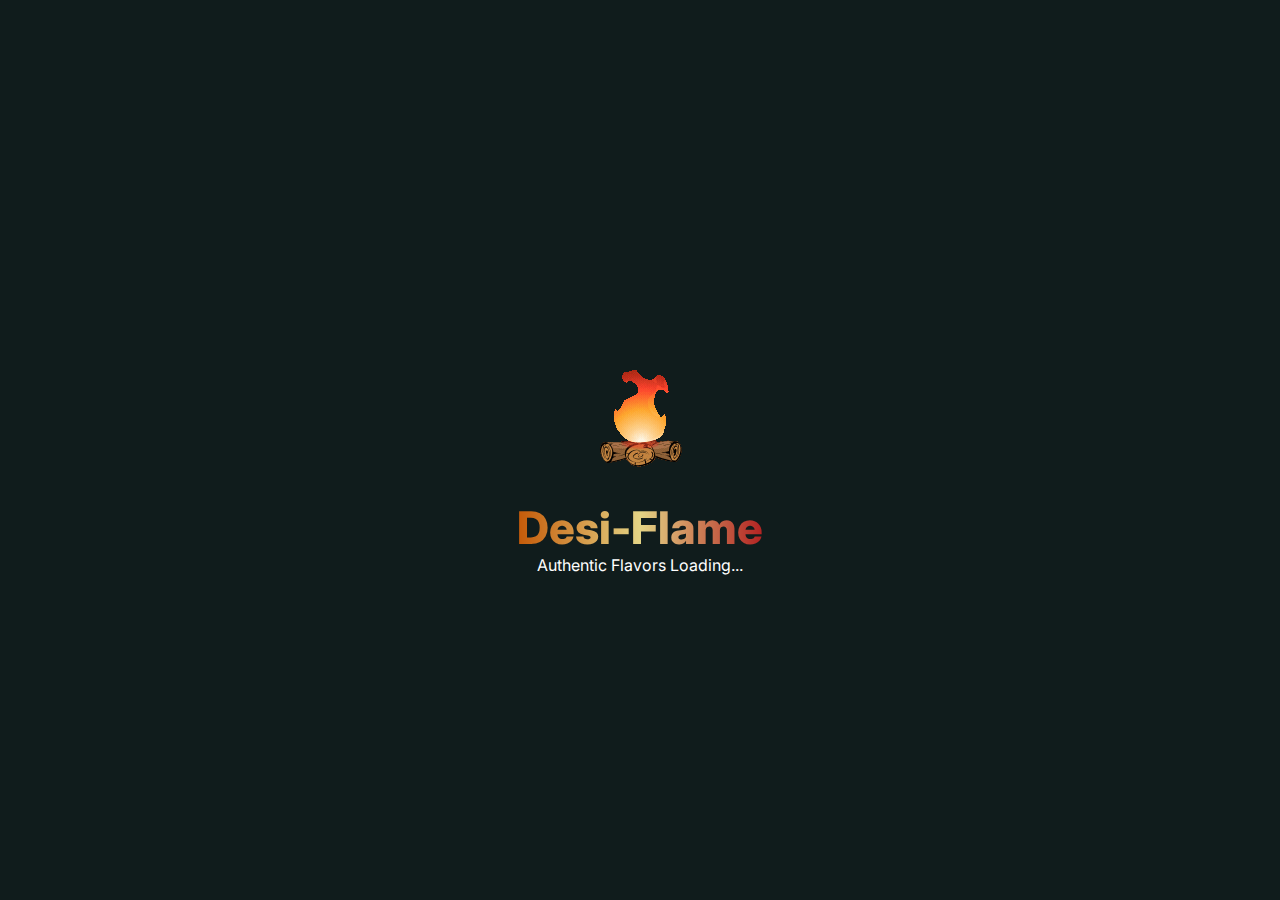
<file: explore.html>
<!DOCTYPE html>
<html lang="en">
  <head>
    <meta charset="utf-8" />
    <meta name="viewport" content="width=device-width, initial-scale=1" />
    <title>DISHES | Desi-Flame Restaurant</title>
    <link
      rel="shortcut icon"
      href="assets/images/logo/favicon.ico"
      type="image/x-icon"
    />
    <link
      href="https://cdn.jsdelivr.net/npm/bootstrap@5.3.8/dist/css/bootstrap.min.css"
      rel="stylesheet"
      integrity="sha384-sRIl4kxILFvY47J16cr9ZwB07vP4J8+LH7qKQnuqkuIAvNWLzeN8tE5YBujZqJLB"
      crossorigin="anonymous"
    />
    <!-- Custom CSS -->
    <link rel="stylesheet" href="css/style.css" />
    <link rel="stylesheet" href="css/preloader.css" />
    <link rel="stylesheet" href="css/aiwaiter.css" />
  </head>
  <body>
    <!-- Preloader -->
    <div id="preloader">
      <div class="preloader-content">
        <img src="assets/images/icons/Firewood.gif" alt="Preloader" />
        <h2>Desi-Flame</h2>
        <p>Authentic Flavors Loading...</p>
      </div>
    </div>

    <!-- NAVBAR -->
    <nav class="nav-container">
      <div class="container-fluid" id="navbar">
        <div class="logo p-4">
          <a href="index.html">
            <img
              src="./assets//images/logo/logo.png"
              alt="logo"
              height="30px"
              width="30px"
            />
          </a>
          <a href="index.html">
            <p>DesiFlame</p>
          </a>
        </div>
        <div class="navtabs">
          <div class="li-nks d-flex gap-4">
            <a href="index.html">Home</a>
            <a href="/menu.html">Menu</a>
            <a href="index.html#highlights">Food Categories</a>
            <a href="index.html#recommended">Chef Recommendations</a>
            <a href="index.html#featured">Featured Dishes</a>
            <a href="/about.html">About Us</a>
            <a href="index.html#reservation">Reservation</a>
          </div>
        </div>
        <div class="nav-icons">
          <!-- Navbar User Icon -->
          <!-- 
          <a href="javascript:void(0)" id="userIcon" class="me-1">
            <img
              src="./assets/images/icons/user.png"
              alt="User"
              style="cursor: pointer; width: 28px"
            />
          </a> -->
          <a href="cart.html" class="me-3 cart-link position-relative">
            <img src="./assets/images/icons/basket.png" alt="Cart" />
            <span
              id="cart-count"
              class="badge bg-danger position-absolute top-0 start-100 translate-middle rounded-pill"
            >
              0
            </span>
          </a>
        </div>
        <div class="hamburger-menu">
          <img
            src="assets/images/icons/menu.png"
            onclick="togglesidebar()"
            class="pointer"
            alt="menu"
          />
        </div>
      </div>
      <div class="side-bar" id="side-bar">
        <div class="sidebar-head">
          <div class="close-button">
            <img
              src="assets/images/icons/cross.png"
              onclick="togglesidebar()"
              class="pointer"
              alt=""
            />
          </div>
        </div>

        <div class="sidebar-links">
          <a href="index.html">Home</a>
          <a href="/menu.html">Our Menu</a>
          <a href="index.html#highlights">Food Categores</a>
          <a href="index.html#recommended">Chef Recommendations</a>
          <a href="index.html#featured">Featured Dishes</a>
          <a href="/about.html">About Us</a>
          <a href="index.html#testimonials">Testimonials</a>
        </div>
      </div>
    </nav>

    <!-- AI Waiter Button in Navbar -->
    <button id="aiWaiterBtn" class="ai-waiter-btn" title="Ask the AI Waiter 🤖">
      🤖
    </button>
    <!-- AI Waiter Modal -->
    <div id="aiWaiterModal" class="ai-modal">
      <div class="ai-modal-content">
        <div class="ai-modal-header">
          <div class="header-info">
            <h5>AI Waiter 🍽️</h5>
            <small>Online</small>
          </div>
          <span class="ai-modal-close">&times;</span>
        </div>

        <div class="ai-chat-body">
          <div id="aiChatMessages" class="ai-chat-messages">
            <!-- Example AI Message (Left) -->
            <div class="ai-msg">
              Hello! I’m your AI Waiter 🤖🍽️ How can I assist you today?
            </div>

            <!-- Example User Message (Right) -->
            <div class="user-msg">Can you suggest me a pasta dish?</div>

            <!-- Another AI Message -->
            <div class="ai-msg">
              Sure! Our creamy Alfredo pasta pairs perfectly with garlic bread
              🥖✨
            </div>

            <!-- Another User Message -->
            <div class="user-msg">Sounds great! Add it to my order.</div>
          </div>
        </div>

        <div class="ai-modal-footer">
          <input
            type="text"
            id="aiChatInput"
            placeholder="Ask me about dishes, nutrition, or pairings..."
          />
          <button id="aiSendBtn" aria-label="Send Message">
            <svg
              xmlns="http://www.w3.org/2000/svg"
              width="24"
              height="24"
              viewBox="0 0 24 24"
              fill="none"
              stroke="currentColor"
              stroke-width="2"
              stroke-linecap="round"
              stroke-linejoin="round"
            >
              <line x1="22" y1="2" x2="11" y2="13"></line>
              <polygon points="22 2 15 22 11 13 2 9 22 2"></polygon>
            </svg>
          </button>
        </div>
      </div>
    </div>

    <section id="explore" class="py-5">
      <div class="container-fluid my-2">
        <h2 id="explore-title" class="text-center mb-4"></h2>
        <div id="explore-dishes" class="row"></div>
      </div>
    </section>
    <!-- Custom Cart Alert -->
    <div id="cart-alert" class="cart-alert">
      <span id="cart-alert-text"></span>
    </div>

    <!-- Footer -->
    <footer class="footer">
      <div class="container">
        <div class="row">
          <div class="col-md-6">
            <div class="footer-logo">
              <h3>DesiFlame</h3>
            </div>
            <p>
              Experience the authentic taste of traditional flame-grilled
              cuisine.
            </p>
          </div>
          <div class="col-md-6">
            <div class="footer-hours">
              <h4>Opening Hours</h4>
              <ul>
                <li><span>Monday - Thursday:</span> 11:00 AM - 10:00 PM</li>
                <li><span>Friday - Saturday:</span> 11:00 AM - 11:00 PM</li>
                <li><span>Sunday:</span> 12:00 PM - 9:00 PM</li>
              </ul>
            </div>
          </div>
        </div>
        <div class="footer-bottom">
          <p>
            &copy; 2023 Desi-Flame Restaurant. All Rights Reserved. | Designed
            by Rabisha Nadeem
          </p>
        </div>
      </div>
    </footer>
    <script>
      // Get category from URL query
      const params = new URLSearchParams(window.location.search);
      const category = params.get("category");

      // Map titles for each category
      const categoryTitles = {
        breakfast: "Breakfast Delights",
        lunch: "Lunch Specials",
        dinner: "Dinner Favorites",
        starters: "Starters & Appetizers",
        drinks: "Drinks   ",
        desserts: "Desserts & Sweets",
      };

      // Set heading
      document.getElementById("explore-title").textContent =
        categoryTitles[category] || "Our Dishes";

      // Fetch JSON and filter
      fetch("./assets/data/dishes.json")
        .then((res) => res.json())
        .then((data) => {
          window.allDishes = data.dishes; // 🔥 global access for cart.js
          const container = document.getElementById("explore-dishes");
          const filtered = data.dishes.filter((d) => d.category === category);

          if (filtered.length === 0) {
            container.innerHTML = `<p class="text-center">No dishes found for this category.</p>`;
            return;
          }

          filtered.forEach((dish, index) => {
            const col = document.createElement("div");
            col.classList.add("col-lg-4", "col-md-6", "col-sm-6", "mb-4");

            col.innerHTML = `
    <div class="explore-card ${dish.category}-card">
  <div class="dish-image">
    <img src="${dish.image}" alt="${dish.name}" class="img-fluid rounded">
  </div> 

  <div class="dish-info">
    <h5 class="dish-title">${dish.name}</h5>
    <p class="desc">${dish.description}</p>

    <!-- Price + Rating -->
    <div class="meta my-3">
      <span class="price">Rs.${dish.price}</span>
      <span class="rating">⭐ ${dish.rating}</span>
    </div>

    <!-- Tags -->
    <div class="tags mb-2">
      ${dish.tags.map((tag) => `<span class="tag">${tag}</span>`).join("")}
    </div>

    <!-- Health Alert -->
    ${
      dish.not_good_for && dish.not_good_for.length > 0
        ? `<div class="health-alert alert-warning py-1 px-2 mt-2">
            ⚠️ Not good for: ${dish.not_good_for.join(", ")}
           </div>`
        : ""
    }

   <!-- Quantity + Add to Cart -->
      <div class="d-flex justify-content-center align-items-center mt-3">
        <div class="qty-btn-main">
      <button class="qty-btn decrease" data-id="${dish.id}">-</button>
         <span class="qty-value mx-2" id="qty-${dish.id}">1</span>
         <button class="qty-btn increase" data-id="${dish.id}">+</button>
    </div>
        <button class="btn  btn-primary ms-3 add-to-cart" data-id="${dish.id}">
          <img src="./assets/images/icons/basket2.png" alt="Cart" />
        </button>
      </div>
  </div>
</div>
    `;

            container.appendChild(col);
          });

          // Add event listeners for all joke buttons
          document.querySelectorAll(".toggle-joke").forEach((btn) => {
            btn.addEventListener("click", () => {
              const targetId = btn.getAttribute("data-target");
              const jokeEl = document.getElementById(targetId);

              if (jokeEl.classList.contains("d-none")) {
                jokeEl.classList.remove("d-none");
                btn.textContent = "🙈 Hide Joke";
              } else {
                jokeEl.classList.add("d-none");
                btn.textContent = "😂 Show Joke";
              }
            });
          });
        })
        .catch((err) => console.error("Error loading dishes:", err));
    </script>
    <script
      src="https://cdn.jsdelivr.net/npm/bootstrap@5.3.8/dist/js/bootstrap.bundle.min.js"
      integrity="sha384-FKyoEForCGlyvwx9Hj09JcYn3nv7wiPVlz7YYwJrWVcXK/BmnVDxM+D2scQbITxI"
      crossorigin="anonymous"
    ></script>
    <script src="js/aiwater.js"></script>
    <script src="js/main.js"></script>
    <script src="js/cart.js"></script>
  </body>
</html>
</file>
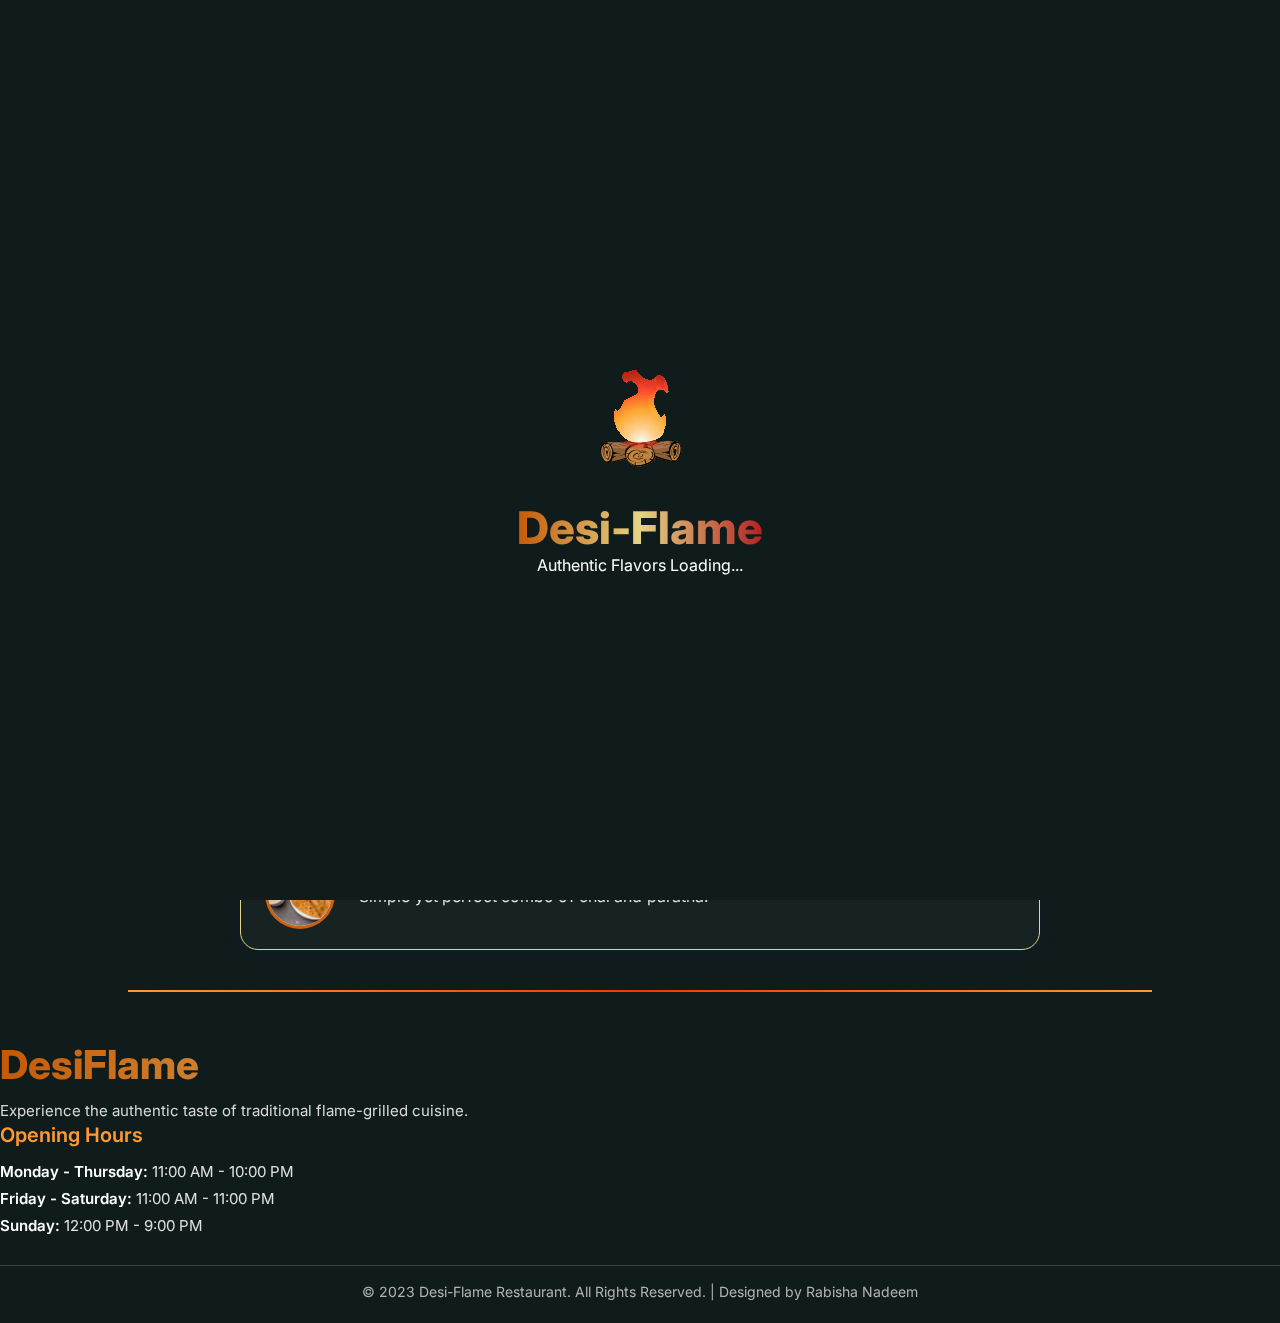
<file: menu.html>
<!DOCTYPE html>
<html lang="en">
  <head>
    <meta charset="utf-8" />
    <meta name="viewport" content="width=device-width, initial-scale=1" />
    <title>MENU | Desi-Flame Restaurant</title>
    <link
      rel="shortcut icon"
      href="assets/images/logo/favicon.ico"
      type="image/x-icon"
    />
    <link
      href="https://cdn.jsdelivr.net/npm/bootstrap@5.3.8/dist/css/bootstrap.min.css"
      rel="stylesheet"
      integrity="sha384-sRIl4kxILFvY47J16cr9ZwB07vP4J8+LH7qKQnuqkuIAvNWLzeN8tE5YBujZqJLB"
      crossorigin="anonymous"
    />
    <link rel="stylesheet" href="css/style.css" />
    <link rel="stylesheet" href="css/preloader.css" />
    <link rel="stylesheet" href="css/menu.css" />
  </head>
  <body>
    <div id="preloader">
      <div class="preloader-content">
        <img src="assets/images/icons/Firewood.gif" alt="Preloader" />
        <h2>Desi-Flame</h2>
        <p>Authentic Flavors Loading...</p>
      </div>
    </div>

     <!-- NAVBAR -->
    <nav class="nav-container">
      <div class="container-fluid" id="navbar">
        <div class="logo p-4">
          <a href="index.html">
            <img
              src="./assets//images/logo/logo.png"
              alt="logo"
              height="30px"
              width="30px"
            />
          </a>
          <a href="index.html">
            <p>DesiFlame</p>
          </a>
        </div>
        <div class="navtabs">
          <div class="li-nks d-flex gap-4">
            <a href="index.html">Home</a>
            <a href="/menu.html">Menu</a>
            <a href="index.html#highlights">Food Categories</a>
            <a href="index.html#recommended">Chef Recommendations</a>
            <a href="index.html#featured">Featured Dishes</a>
            <a href="/about.html">About Us</a>
            <a href="index.html#reservation">Reservation</a>
          </div>
        </div>
        <div class="nav-icons">
          <!-- Navbar User Icon -->
<!-- 
          <a href="javascript:void(0)" id="userIcon" class="me-1">
            <img
              src="./assets/images/icons/user.png"
              alt="User"
              style="cursor: pointer; width: 28px"
            />
          </a> -->
          <a href="cart.html" class="me-3 cart-link position-relative">
            <img src="./assets/images/icons/basket.png" alt="Cart" />
            <span
              id="cart-count"
              class="badge bg-danger position-absolute top-0 start-100 translate-middle rounded-pill"
            >
              0
            </span>
          </a>
        </div>
        <div class="hamburger-menu">
          <img
            src="assets/images/icons/menu.png"
            onclick="togglesidebar()"
            class="pointer"
            alt="menu"
          />
        </div>
      </div>
      <div class="side-bar" id="side-bar">
        <div class="sidebar-head">
          <div class="close-button">
            <img
              src="assets/images/icons/cross.png"
              onclick="togglesidebar()"
              class="pointer"
              alt=""
            />
          </div>
        </div>

        <div class="sidebar-links">
          <a href="index.html">Home</a>
          <a href="/menu.html">Our Menu</a>
          <a href="index.html#highlights">Food Categores</a>
          <a href="index.html#recommended">Chef Recommendations</a>
          <a href="index.html#featured">Featured Dishes</a>
          <a href="/about.html">About Us</a>
          <a href="index.html#testimonials">Testimonials</a>
        </div>
      </div>
    </nav>
    <!-- ---category/menu section--- -->
    <section class="menu-section" id="menu">
      <div class="container-fluid">
        <div class="menu-heading">
          <div class="menu-subtitle">SPECIAL FINE DINE</div>
          <div class="menu-heading-icon">
            <span class="menu-heading-star">&#10022;</span>
          </div>
          <h2 class="menu-title">Delicious Menu</h2>
        </div>

        <!-- Dynamic Categories -->
        <div class="menu-categories" id="menuCategories">
          <!-- Categories JS se inject hongi -->
        </div>

        <!-- Dynamic Dishes -->
        <div class="menu-list" id="menuList">
          <!-- Dishes JS se inject hongi -->
        </div>
      </div>
    </section>
    <!-- Footer -->
    <footer class="footer">
      <div class="container">
        <div class="row">
          <div class="col-md-6">
            <div class="footer-logo">
              <h3>DesiFlame</h3>
            </div>
            <p>
              Experience the authentic taste of traditional flame-grilled
              cuisine.
            </p>
          </div>
          <div class="col-md-6">
            <div class="footer-hours">
              <h4>Opening Hours</h4>
              <ul>
                <li><span>Monday - Thursday:</span> 11:00 AM - 10:00 PM</li>
                <li><span>Friday - Saturday:</span> 11:00 AM - 11:00 PM</li>
                <li><span>Sunday:</span> 12:00 PM - 9:00 PM</li>
              </ul>
            </div>
          </div>
        </div>
        <div class="footer-bottom">
          <p>
            &copy; 2023 Desi-Flame Restaurant. All Rights Reserved. | Designed
            by Rabisha Nadeem
          </p>
        </div>
      </div>
    </footer>

    <script>
      // Step 1: Fetch JSON file
      async function fetchDishes() {
        try {
          const response = await fetch("/assets/data/dishes.json"); // apne path k hisaab se
          const data = await response.json();
          return data.dishes;
        } catch (error) {
          console.error("Error loading dishes.json:", error);
        }
      }

      // Step 2: Render Categories
      function renderCategories(dishes) {
        const categories = [...new Set(dishes.map((d) => d.category))]; // unique categories
        const categoryContainer = document.getElementById("menuCategories");

        categoryContainer.innerHTML = categories
          .map(
            (cat, index) =>
              `<button class="menu-cat ${
                index === 0 ? "active" : ""
              }" data-category="${cat}">
             ${cat.charAt(0).toUpperCase() + cat.slice(1)}
           </button>
           ${
             index < categories.length - 1
               ? '<span class="menu-separator">★</span>'
               : ""
           }`
          )
          .join("");

        // Add event listeners for filter
        document.querySelectorAll(".menu-cat").forEach((btn) => {
          btn.addEventListener("click", () => {
            document
              .querySelectorAll(".menu-cat")
              .forEach((b) => b.classList.remove("active"));
            btn.classList.add("active");
            renderDishes(dishes, btn.dataset.category);
          });
        });
      }

      // Step 3: Render Dishes
      function renderDishes(dishes, category) {
        const dishContainer = document.getElementById("menuList");
        const filtered = dishes.filter((d) => d.category === category);
        dishContainer.innerHTML = filtered
        .map(
          (dish) => `
          
        <div class="menu-item">
          <img src="${dish.image}" alt="${dish.name}" class="menu-img" />
          <div class="menu-info">
            <div class="menu-header">
              <span class="menu-name">${dish.name}</span>
              <span class="menu-dots"></span>
              <span class="menu-price">Rs.${dish.price}</span>
            </div>
            <div class="menu-desc">${dish.description}</div>
          </div>
        </div>
      `
          )
          .join("");
      }

      // Step 4: Init
      fetchDishes().then((dishes) => {
        renderCategories(dishes);
        if (dishes.length > 0) {
          renderDishes(dishes, dishes[0].category); // default pehli category
        }
      });
    </script>

    <script src="js/aiwater.js"></script>
    <script src="js/main.js"></script>
    <script
      src="https://cdn.jsdelivr.net/npm/bootstrap@5.3.8/dist/js/bootstrap.bundle.min.js"
      integrity="sha384-FKyoEForCGlyvwx9Hj09JcYn3nv7wiPVlz7YYwJrWVcXK/BmnVDxM+D2scQbITxI"
      crossorigin="anonymous"
    ></script>
  </body>
</html>
</file>
<file: css/style.css>
@import url("https://fonts.googleapis.com/css2?family=Gidole&family=Inter:ital,opsz,wght@0,14..32,100..900;1,14..32,100..900&family=Montserrat:ital,wght@0,100;0,200;0,300;0,400;0,500;0,600;0,700;0,800;0,900;1,100;1,200;1,300;1,400;1,500;1,600;1,700;1,800;1,900&family=Noto+Sans:ital,wght@0,100..900;1,100..900&family=Noto+Serif:ital,wght@0,100..900;1,100..900&family=Open+Sans:ital,wght@0,300..800;1,300..800&family=Poppins:ital,wght@0,100;0,200;0,300;0,400;0,500;0,600;0,700;0,800;0,900;1,100;1,200;1,300;1,400;1,500;1,600;1,700;1,800;1,900&family=Roboto:ital,wght@0,100..900;1,100..900&family=Rubik:ital,wght@0,300..900;1,300..900&family=Playfair+Display:ital,wght@0,400;0,500;0,600;0,700;0,800;0,900;1,400;1,500;1,600;1,700;1,800;1,900&family=Dancing+Script:wght@400;500;600;700&display=swap");

* {
  margin: 0;
  padding: 0;
  box-sizing: border-box;
  text-decoration: none !important;
  font-family: "Inter", sans-serif !important;
}
:root {
  --deep-red: #b22222;
  --flame-orange: #ca5c08f8;
  --gold: #e4d485;
  --gradient: linear-gradient(
    to right,
    var(--flame-orange),
    var(--gold),
    var(--deep-red)
  );
  --matte-black: #101c1c;
  /* --matte-black: white; */
  --body-font: "Inter", Arial, sans-serif;
  --heading-font: "Montserrat", sans-serif;
  --white: white;
}
body {
  font-family: var(--body-font);
  background-color: var(--matte-black);
  color: white;
}
/* NAVBAR */
.nav-container {
  position: sticky;
  top: 0;
  left: 0;
  z-index: 1000;
}
#navbar {
  height: 12vh;
  display: flex;
  justify-content: space-between;
  align-items: center;
  background: #101c1cd5;
  backdrop-filter: blur(2px);
  box-shadow: rgba(0, 0, 0, 0.25) 0px 54px 55px,
    rgba(0, 0, 0, 0.12) 0px -12px 30px, rgba(0, 0, 0, 0.12) 0px 4px 6px,
    rgba(0, 0, 0, 0.17) 0px 12px 13px, rgba(0, 0, 0, 0.09) 0px -3px 5px;
}
.logo {
  display: flex;
  flex-direction: column;
  align-items: center;
  margin-top: 20px;
  margin-bottom: 10px;
}
.logo img {
  margin-top: 10px;
}
.logo p {
  font-size: 22px;
  font-weight: 800;
  background: var(--gradient);
  background-clip: text;
  -webkit-text-fill-color: transparent;
  /* margin-top: 5px; */
}
.logo a {
  display: flex;
  gap: 10px !important;
  color: white;
  /* font-size: 28px; */
  /* font-weight: 800; */
  /* margin-left: 0; */
}
.li-nks a {
  color: var(--white);
  font-size: 14px;
  position: relative;
  transform: 0.3s linear;
}
.li-nks a::before {
  position: absolute;
  content: "";
  bottom: -3px;
  left: 0;
  width: 0%;
  height: 2px;
  background: var(--flame-orange);
  transition: 0.2s linear;
}
.li-nks a:hover::before {
  width: 100%;
}
.li-nks a:focus {
  color: var(--accent-color) !important;
}
.hamburger-menu {
  display: none;
}
.glowing-button a {
  color: white;
  font-size: 14px;
  text-decoration: none;
}
.glowing-button {
  padding: 12px 24px;
  background: transparent;
  color: white;
  border: 2px solid var(--flame-orange);
  border-radius: 5px;
  /* font-weight: bold; */
  font-size: 16px;
  cursor: pointer;
  box-shadow: 0 0 5px var(--flame-orange), 0 0 10px var(--flame-orange);
  transition: all 0.3s ease;
}

.glowing-button:hover {
  background: var(--flame-orange);
  color: #000;
  box-shadow: 0 0 10px var(--flame-orange), 0 0 20px var(--flame-orange),
    0 0 40px var(--flame-orange);
}
.contact-btn {
  background: transparent;
  border: 1px solid;
  border-image: var(--gradient) 1;
  color: var(--text-color);
  transition: background 0.2s, transform 0.2s, box-shadow 0.2s;
  box-shadow: 0 1px 8px var(--gradient);
  cursor: pointer;
}
.contact-btn a {
  color: var(--text-color) !important;
  font-size: 14px;
}
.contact-btn:hover {
  color: var(--text-color);
  transform: translateY(-1px) scale(1.04);
  box-shadow: 0 4px 16px var(--gradient);
  opacity: 0.95;
}
.side-bar {
  height: 100vh;
  width: 100%;
  backdrop-filter: blur(8px) brightness(80%) !important;
  position: fixed;
  /* bottom: 0; */
 /* top: 0px; */

  /* right: 0; */
  z-index: 999999999999999999;
  transform: translateX(-100%);
  transition: all 0.4s ease-in-out;
}
.active {
  transform: translateX(0%);
}
.sidebar-links {
  display: flex;
  flex-direction: column;
  gap: 16px;
  margin-top: 50px;
}
.sidebar-links a {
  text-decoration: none;
  color: white;
  display: flex;
   justify-content: center;
  align-items: center;
  font-size: 16px;
  padding: 8px 8px;
  height: 45px;
  width: 100%;
  border: 1px solid transparent;
  transition: 0.3s ease-in-out all;
}
.sidebar-links a:hover {
  color: var(--text-color);
  box-shadow: 0 0 12px #17a9e5;
}
.close-button {
  float: right;
  height: 50px;
  width: 50px;
  background-color: var(--button);
}
.close-button img {
  padding: 15px 15px;
}
.close-button img:hover {
  background-color: var(--hover);
}
.pointer {
  cursor: pointer;
}
@media (max-width: 798px) {
  #navbar {
    height: 12vh;
    border-radius: 12px;
    display: flex;
    justify-content: space-between;
    align-items: center;
    background: #101c1cd5;
    backdrop-filter: blur(2px);
    box-shadow: rgba(0, 0, 0, 0.25) 0px 54px 55px,
      rgba(0, 0, 0, 0.12) 0px -12px 30px, rgba(0, 0, 0, 0.12) 0px 4px 6px,
      rgba(0, 0, 0, 0.17) 0px 12px 13px, rgba(0, 0, 0, 0.09) 0px -3px 5px;
  }
   /* Hamburger menu left side */
  .hamburger-menu {
    display: block;
    order: 1;
    margin-right: auto; /* left stick */
  }
 /* Cart & User icons right side */
  .nav-icons {
    display: flex;
    align-items: center;
    gap: 10px;
    order: 3;
    margin-left: auto; /* stick to right */
  }
  /* Logo center me */
  .logo {
    position: absolute;
    left: 50%;
    transform: translateX(-50%);
    margin: 0; /* remove extra margins */
  }
  .logo p {
    font-size: 18px;
    font-weight: 800;
    background: var(--gradient);
    background-clip: text;
    -webkit-text-fill-color: transparent;
    /* margin-top: 5px; */
  }
  .li-nks a {
    display: none;
  }
  .glowing-button {
    display: none;
  }
}
/* ======================= */
/* Login / Signup Modal */
/* ======================= */
/* ======================= */
/* Common Modal Background */
/* ======================= */
.login-modal {
  display: none;
  position: fixed;
  inset: 0;
  background: rgba(0, 0, 0, 0.7);
  backdrop-filter: blur(8px);
  z-index: 99999;
  justify-content: center;
  align-items: center;
  animation: fadeIn 0.3s ease;
}

@keyframes fadeIn {
  from {
    opacity: 0;
  }
  to {
    opacity: 1;
  }
}

/* ======================= */
/* Modal Box (Login + Signup) */
/* ======================= */
.login-modal-content {
  /* background: linear-gradient(135deg, #1c1c1c, #2a2a2a); */
  border: 1px solid var(--gold);
  color: #fff;
  padding: 30px 25px;
  border-radius: 18px;
  width: 100%;
  max-width: 420px;
  text-align: center;
  box-shadow: 0 12px 40px rgba(0, 0, 0, 0.6);
  position: relative;
  animation: scaleUp 0.25s ease;
}

@keyframes scaleUp {
  from {
    transform: scale(0.9);
    opacity: 0;
  }
  to {
    transform: scale(1);
    opacity: 1;
  }
}

/* ======================= */
/* Headings */
/* ======================= */
.login-modal-content h2 {
  margin-bottom: 20px;
  font-size: 1.6rem;
  color: var(--flame-orange);
  font-weight: 600;
  letter-spacing: 1px;
}

/* ======================= */
/* Input Fields */
/* ======================= */
.login-modal-content input {
  width: 100%;
  margin: 12px 0;
  padding: 12px 15px;
  border-radius: 12px;
  border: 1px solid #444;
  background: #111;
  color: #fff;
  font-size: 13px;
  transition: all 0.3s ease;
}

.login-modal-content input:focus {
  border-color: var(--gold);
  box-shadow: 0 0 8px rgba(255, 87, 34, 0.6);
  outline: none;
}
.login-modal-content input:active {
  background: transparent;
}
/* Prevent autofill white background */
.login-modal-content input:-webkit-autofill,
.login-modal-content input:-webkit-autofill:hover,
.login-modal-content input:-webkit-autofill:focus,
.login-modal-content input:-webkit-autofill:active {
  background: #111 !important; /* Dark background */
  -webkit-box-shadow: 0 0 0px 1000px #111 inset !important;
  -webkit-text-fill-color: #fff !important; /* White text */
  transition: background-color 5000s ease-in-out 0s;
}
/* ======================= */
/* Signup 2-column fields */
/* ======================= */
.form-group {
  display: flex;
  gap: 12px;
  margin-bottom: 12px;
}
.form-group input {
  flex: 1;
  margin: 0; /* remove duplicate margin */
}

/* ======================= */
/* Buttons */
/* ======================= */
.login-modal-content .btn {
 --color: var(--gold);
 --color2: var(--matte-black);
 width: 100%;
 padding: 0.8em 1.75em;
 background-color: transparent;
 border-radius: 6px;
 border: .3px solid var(--color);
 transition: .5s;
 position: relative;
 overflow: hidden;
 cursor: pointer;
 z-index: 1;
 font-weight: 600;
 font-size: 17px;
 text-transform: uppercase;
 color: var(--color);
}
.login-modal-content .btn::after, .login-modal-content .btn::before {
 content: '';
 display: block;
 height: 100%;
 width: 100%;
 transform: skew(90deg) translate(-50%, -50%);
 position: absolute;
 inset: 50%;
 left: 25%;
 z-index: -1;
 transition: .5s ease-out;
 background-color: var(--color);
}

.login-modal-content .btn::before {
 top: -50%;
 left: -25%;
 transform: skew(90deg) rotate(180deg) translate(-50%, -50%);
}

.login-modal-content .btn:hover::before {
 transform: skew(45deg) rotate(180deg) translate(-50%, -50%);
}

.login-modal-content .btn:hover::after {
 transform: skew(45deg) translate(-50%, -50%);
}

.login-modal-content .btn:hover {
 color: var(--color2);
}

.login-modal-content .btn:active {
 filter: brightness(.7);
 transform: scale(.98);
}

/* ======================= */
/* Switch Links */
/* ======================= */
.login-modal-content p {
  margin-top: 15px;
  font-size: 0.9rem;
  color: #ccc;
}

.login-modal-content p a {
  color: var(--flame-orange);
  font-weight: 600;
  font-size: 1rem;
  text-decoration: none;
}

.login-modal-content p a:hover {
  text-decoration: underline;
}

/* ======================= */
/* Close Button */
/* ======================= */
.login-modal-close,
.signup-modal-close {
  position: absolute;
  top: 12px;
  right: 15px;
  font-size: 1.5rem;
  cursor: pointer;
  color: #aaa;
  transition: color 0.2s ease;
}

.login-modal-close:hover,
.signup-modal-close:hover {
  color: #fff;
}

/* ======================= */
/* Responsive */
/* ======================= */
@media (max-width: 480px) {
  .login-modal-content {
    padding: 20px 18px;
    max-width: 90%;
  }

  .login-modal-content h2 {
    font-size: 1.4rem;
  }

  .form-group {
    flex-direction: column;
    gap: 8px;
  }
}

/* ======================= */
/* Toast Notifications */
/* ======================= */
#toastContainer {
  position: fixed;
  bottom: 25px;
  right: 25px;
  display: flex;
  flex-direction: column;
  gap: 12px;
  z-index: 100000;
}

.toast {
  padding: 12px 18px;
  border-radius: 12px;
  font-size: 0.95rem;
  font-weight: 500;
  color: #fff;
  opacity: 0;
  transform: translateY(20px);
  transition: all 0.4s ease;
  box-shadow: 0 6px 20px rgba(0, 0, 0, 0.4);
}

.toast.success {
  background: linear-gradient(135deg, #4caf50, #81c784);
}

.toast.error {
  background: linear-gradient(135deg, #e53935, #ff7043);
}

.toast.show {
  opacity: 1;
  transform: translateY(0);
}
/* ==================== */
/* User Profile Dropdown */
/* ==================== */
.user-dropdown {
  position: absolute;
  top: 70px;
  right: 10px;
  background: #2121219d;
  backdrop-filter: blur(8px);
  border: 1px solid var(--gold);
  border-radius: 16px;
  padding: 18px 20px;
  width: 280px;
  color: #f5f5f5;
  font-size: 0.9rem;
  box-shadow: 0 10px 25px rgba(0, 0, 0, 0.6);
  animation: fadeIn 0.3s ease;
  z-index: 10000;
}

/* ==================== */
/* User Profile Dropdown */
/* ==================== */
/* .user-dropdown {
  position: absolute;
  top: 70px;
  right: 10px;
  background: #1e1e1e;
  border-radius: 12px;
  padding: 15px;
  min-width: 220px;
  box-shadow: 0 6px 20px rgba(0,0,0,0.4);
  border: 1px solid var(--gold);
  z-index: 10000;
  display: none;
  transition: opacity 0.3s ease, transform 0.3s ease;
} */

/* User Info Section */
.user-dropdown .user-info {
  text-align: left;
  margin-bottom: 18px;
}

.user-info p,
.user-info .user-location {
  display: flex;
  align-items: center;
  gap: 8px;
  font-size: 0.95rem;
  color: #eee;
  margin: 6px 0;
}

.user-info .user-location {
  justify-content: flex-start;
  /* font-style: italic; */
  color: #ffffff;
}

.user-dropdown .user-info p:hover {
  background: rgba(255, 120, 78, 0.08);
}

/* Profile Name Highlight */
#userName {
  font-weight: 700;
  font-size: 1.1rem;
  color: #ff784e;
  margin-bottom: 12px;
}

/* Logout Button */

.user-dropdown button {
  background: linear-gradient(135deg, #ff5722, #ff784e);
  border: none;
  border-radius: 8px;
  padding: 8px 12px;
  color: white;
  width: 100%;
  font-size: 0.9rem;
  font-weight: 600;
  cursor: pointer;
  margin-top: 12px;
  transition: transform 0.2s, box-shadow 0.2s;
}

.user-dropdown button:hover {
  transform: scale(1.05);
  box-shadow: 0 6px 20px rgba(255, 87, 34, 0.5);
}

/* Animation */
@keyframes fadeIn {
  from {
    opacity: 0;
    transform: translateY(-12px);
  }
  to {
    opacity: 1;
    transform: translateY(0);
  }
}

/* Responsive */
@media (max-width: 480px) {
  .user-dropdown {
    width: 90%;
    right: 5%;
  }
}

/* Responsive */
@media (max-width: 480px) {
  .user-dropdown {
    width: 90%;
    right: 5%;
  }
}

/* Hero Section Styles */
.hero-section {
  height: 100vh;
  position: relative;
}

.hero-swiper {
  height: 100%;
}

.swiper-slide {
  background-size: cover;
  background-position: center;
  position: relative;
}

.swiper-slide::before {
  content: "";
  position: absolute;
  top: 0;
  left: 0;
  width: 100%;
  height: 100%;
  background: linear-gradient(
    to right,
    rgba(16, 28, 28, 0.8),
    rgba(16, 28, 28, 0.4)
  );
}

.slide-content {
  position: absolute;
  top: 50%;
  left: 10%;
  transform: translateY(-50%);
  max-width: 600px;
  color: var(--white);
  z-index: 1;
}

.slide-content h1 {
  font-size: 3.5rem;
  font-weight: 700;
  margin-bottom: 20px;
  background: var(--gradient);
  background-clip: text;
  -webkit-background-clip: text;
  -webkit-text-fill-color: transparent;
  text-shadow: none;
  animation: fadeInUp 1s ease;
}

.slide-content p {
  font-size: 1.2rem;
  margin-bottom: 30px;
  animation: fadeInUp 1s ease 0.3s;
  animation-fill-mode: both;
}


.swiper-button-next,
.swiper-button-prev {
  color: var(--white);
}

.swiper-pagination-bullet {
  background: var(--white);
  opacity: 0.5;
}

.swiper-pagination-bullet-active {
  background: var(--flame-orange);
  opacity: 1;
}
/* ===================== */
/* Hero Section Responsive Design */
/* ===================== */

/* Tablets */
@media (max-width: 1024px) {
  .slide-content {
    left: 5%;
    max-width: 80%;
  }

  .slide-content h1 {
    font-size: 2.8rem;
  }

  .slide-content p {
    font-size: 1.1rem;
  }
}

/* Large Mobile Devices */
@media (max-width: 768px) {
  .slide-content {
    position: relative;
    top: 40%;
    left: 10%;
    transform: none;
    text-align: center;
    /* margin: 0 auto; */
  }

  .slide-content h1 {
    font-size: 3.5rem;
  }

  .slide-content p {
    font-size: 14px;
    margin-bottom: 20px;
  }

  .slide-content .login-modal-content .btn {
    padding: 8px 18px;
    font-size: 0.95rem;
  }
}

/* Small Mobile Devices */
@media (max-width: 480px) {
  .slide-content {
    position: relative;
    top: 30%;
    left: auto;
    transform: none;
    text-align: center;
    /* margin: 0 auto; */
  }

  .slide-content h1 {
    font-size: 1.8rem;
    line-height: 1.3;
  }

  .slide-content p {
    font-size: 0.9rem;
  }

  .slide-content .login-modal-content .btn {
    padding: 8px 16px;
    font-size: 0.9rem;
  }

  .swiper-button-next,
  .swiper-button-prev {
    display: none; /* Hide arrows on small screens */
  }
}
/* ======================
   Category Glass Cards
====================== */
.category-glass-card {
  display: flex;
  flex-direction: column;
  align-items: center;
  background: rgba(12, 12, 12, 0.05);
  border-radius: 10px;
  padding: 8px;
  backdrop-filter: blur(5px) saturate(180%);
  -webkit-backdrop-filter: blur(5px) saturate(180%);
  border: 1px solid var(--gold);
  transition: transform 0.3s ease;
  height: 100%;
  /* width: 60%; */
}

.category-glass-card:hover {
  transform: translateY(-8px);
  box-shadow: 0 8px 32px rgba(255, 87, 34, 0.4);
}
.highlights-section a {
  display: block; /* inline-block nahi, sirf apni column width lega */
  text-decoration: none; /* underline remove */
  color: inherit; /* text color inherit */
}
.category-glass-card .card-img {
  width: 100%;
  height: 150px;
  object-fit: cover;
  border-radius: 10px;
  margin-bottom: 15px;
  transition: transform 0.4s ease;
}

.category-glass-card:hover .card-img {
  transform: scale(1.05);
}

.category-glass-card h5 {
  font-size: 1.2rem;
  font-weight: 500;
  color: var(--gold);
  margin-bottom: 10px;
  text-align: center;
}

.category-glass-card .explore-btn {
  display: inline-block;
  padding: 8px 18px;
  border-radius: 30px;
  background: var(--flame-orange);
  color: #fff;
  text-decoration: none;
  font-size: 0.9rem;
  transition: all 0.3s ease;
}

.category-glass-card:hover .explore-btn {
  background: var(--gold);
  color: #000;
}
/* =====Category Explore Cards Section ===== */
#explore-dishes {
  padding: 60px 0;
}
#explore-title {
  /* font-family: 'Playfair Display', serif !important; */
  font-size: 2.7rem;
  font-weight: 900;
  text-align: center;
  margin-bottom: 2rem;
  position: relative;
}
#explore-title::after {
  content: "";
  display: block;
  width: 80px;
  height: 4px;
  background: linear-gradient(90deg, #ff5722, #ff9800);
  margin: 0.5rem auto 0;
  border-radius: 2px;
}
#explore-dishes h2 {
  font-size: 2.2rem;
  font-weight: 700;
  color: #fefefe;
  margin-bottom: 40px;
  text-transform: uppercase;
  letter-spacing: 1px;
  border-bottom: 2px solid #00d09c;
  display: inline-block;
  padding-bottom: 10px;
}

/* ===== Explore Card ===== */
/* Common card style */
.explore-card {
  display: flex;
  align-items: center;
  border: 1px solid var(--gold);
  border-radius: 12px;
  padding: 10px;
  margin-bottom: 20px;
  /* box-shadow: 0px 3px 6px var(--gold); */
  /* background: #fff; */
  transition: all 0.3s ease;
}
.explore-card:hover {
  transform: translateY(-5px);
}

/* Dish image */
.explore-card .dish-image img {
  width: 150px;
  height: 100%;
  object-fit: cover;
  border-radius: 10px;
}

/* Dish info */
.explore-card .dish-info {
  /* margin-left: 15px; */
  flex: 1;
}
.explore-card .dish-title {
  font-weight: 600;
  font-size: 1.1rem;
  color: var(--gold);
}

/* Price + Rating */
.explore-card .meta {
  display: flex;
  justify-content: space-between;
  font-size: 0.9rem;
  color: var(--gold);
}

/* Tags */
.explore-card .tags .tag {
  background: #333;
  border-radius: 8px;
  padding: 2px 8px;
  margin: 2px;
  display: inline-block;
  font-size: 0.8rem;
  color: white;
}

/* Health warning */
.explore-card .health-alert {
  font-size: 0.8rem;
  border-radius: 6px;
}

/* Add to Cart button */
.explore-card .add-to-cart {
  font-size: 0.85rem;
  border-radius: 20px;
  padding: 5px 12px;
  background: var(--gold);
  color: #000;
  border: none;
  transition: all 0.3s ease;
}

.health-alert {
  background: #333;
  color: whitesmoke;
  font-size: 0.9rem;
  border-radius: 6px;
  padding: 4px 8px;
}
.toggle-joke {
  border-radius: 20px;
  font-size: 0.85rem;
  transition: all 0.2s ease-in-out;
}
.toggle-joke:hover {
  background: #f8f9fa;
  transform: scale(1.05);
}
.joke-text {
  font-style: italic;
  color: #ffffff;
}

/* Responsive */
@media (max-width: 992px) {
  .explore-card img {
    height: 160px;
  }
  .explore-card .add-to-cart {
    font-size: 0.8rem;
    padding: 4px 10px;
  }
}

@media (max-width: 768px) {
  #explore-dishes h2 {
    font-size: 1.8rem;
  }

  .explore-card h5 {
    font-size: 1.1rem;
  }

  .explore-card .add-to-cart {
    font-size: 0.75rem;
    padding: 4px 9px;
    border-radius: 18px;
  }
  .explore-card .add-to-cart img {
    width: 32px;
    height: 32px;
  }
}

@media (max-width: 576px) {
  .explore-card img {
    height: 140px;
  }
  .explore-card .desc {
    font-size: 0.8rem;
  }
  .explore-card .add-to-cart {
    font-size: 0.7rem;
    padding: 3px 8px;
    border-radius: 15px;
  }
  .explore-card .add-to-cart img {
    width: 32px;
    height: 32px;
  }
}
/* Featured Dishes Styles */
.featured-dish {
  /* background-color: rgba(54, 54, 54, 0.685); */
  border: 1px solid var(--gold);
  backdrop-filter: blur(5px);
  border-radius: 10px;
  overflow: hidden;
  padding: 10px;
  /* box-shadow: 0 5px 15px rgba(0, 0, 0, 0.05); */
  transition: all 0.3s ease;
}

.featured-dish:hover {
  transform: translateY(-10px);
  box-shadow: 0 15px 30px rgba(0, 0, 0, 0.1);
}

.dish-image {
  height: 250px;
  overflow: hidden;
}

.dish-image img {
  width: 100%;
  height: 100%;
  border-radius: 10px;
  object-fit: cover;
  transition: all 0.5s ease;
}

.featured-dish:hover .dish-image img {
  transform: scale(1.1);
}

.dish-info {
  padding: 20px;
  text-align: center;
}

.dish-info h3 {
  color: var(--gold);
  margin-bottom: 10px;
}

.dish-info p {
  color: var(--gray);
  margin-bottom: 15px;
}
.dish-card button {
  background: linear-gradient(
    135deg,
    #ff5722,
    #e64a19
  ); /* 🔥 Desi orange gradient */
  color: #fff; /* White text */
  font-weight: bold;
  font-size: 1rem;
  padding: 10px 18px;
  margin-top: 10px;
  border: none;
  border-radius: 12px; /* Rounded edges */
  cursor: pointer;
  transition: all 0.3s ease;
  box-shadow: 0 4px 6px rgba(0, 0, 0, 0.2); /* Soft shadow */
}

.dish-card button:hover {
  background: linear-gradient(135deg, #ff7043, #d84315); /* Hover gradient */
  transform: scale(1.05); /* Slight zoom */
  box-shadow: 0 6px 10px rgba(0, 0, 0, 0.25);
}

.dish-card button:active {
  transform: scale(0.97); /* Press effect */
  box-shadow: 0 3px 5px rgba(0, 0, 0, 0.2);
}

.price {
  font-weight: 600;
  color: var(--flame-orange);
  font-size: 1.2rem;
}

/* Deal Timer Styling */
.deal-timer {
  text-align: center;
  margin-bottom: 20px;
  color: #fff;
}

.deal-timer h3 {
  font-size: 1.8rem;
  font-weight: 600;
  margin-bottom: 15px;
  color: var(--gold);
}

.countdown {
  display: flex;
  justify-content: center;
  gap: 20px;
}

.countdown div {
  background: #111;
  color: #fff;
  padding: 15px 20px;
  border-radius: 10px;
  min-width: 80px;
  box-shadow: 0 5px 15px rgba(0, 0, 0, 0.3);
}

.countdown span {
  font-size: 1.5rem;
  font-weight: 700;
  display: block;
}

.countdown small {
  font-size: 0.8rem;
  opacity: 0.8;
}
/* 🔥 Responsive Styling */
@media (max-width: 768px) {
  .deal-timer h3 {
    font-size: 1.5rem;
  }

  .countdown {
    gap: 15px;
  }

  .countdown div {
    padding: 12px 16px;
    min-width: 70px;
  }

  .countdown span {
    font-size: 1.3rem;
  }

  .countdown small {
    font-size: 0.75rem;
  }
}

@media (max-width: 480px) {
  .deal-timer h3 {
    font-size: 1.2rem;
  }

  .countdown {
    gap: 10px;
  }

  .countdown div {
    padding: 10px 12px;
    min-width: 60px;
  }

  .countdown span {
    font-size: 1.1rem;
  }

  .countdown small {
    font-size: 0.7rem;
  }
}
/* Menu Section Styles */
.menu-section {
  background-color: var(--light-bg);
}

.menu-tabs {
  justify-content: center;
  border: none;
  margin-bottom: 40px;
}

.menu-tabs .nav-link {
  color: var(--matte-black);
  font-weight: 600;
  border: none;
  padding: 10px 25px;
  margin: 0 5px;
  border-radius: 30px;
  transition: all 0.3s ease;
}

.menu-tabs .nav-link.active {
  background-color: var(--deep-red);
  color: var(--white);
}

.menu-item {
  display: flex;
  justify-content: space-between;
  align-items: center;
  background-color: rgba(61, 60, 60, 0.507);
  backdrop-filter: blur(5px);
  padding: 20px;
  border-radius: 10px;
  border: 1px solid var(--gold);
  box-shadow: 0 5px 15px rgba(0, 0, 0, 0.05);
  transition: all 0.3s ease;
}

.menu-item:hover {
  transform: translateY(-5px);
  box-shadow: 0 10px 20px rgba(0, 0, 0, 0.1);
}

.menu-item-info h4 {
  color: var(--deep-red);
  margin-bottom: 10px;
}

.menu-item-info p {
  color: var(--gray);
  margin-bottom: 0;
}

.menu-item-price {
  font-weight: 600;
  color: var(--flame-orange);
  font-size: 1.2rem;
}

/* --- Improved Reservation Section Alignment --- */
.reservation-section {
  /* background: #101c1c; */
  padding: 60px 0 40px 0;
  width: 100%;
  display: flex;
  flex-direction: column;
  align-items: center;
}
.reservation-container {
  display: flex;
  align-items: center;
  justify-content: center;
  gap: 4rem;
  max-width: 1100px;
  margin: 0 auto;
  width: 100%;
  flex-wrap: nowrap;
  overflow: hidden;
}
.reservation-img {
  flex: 0 0 280px;
  width: 220px;
  display: flex;
  align-items: center;
  justify-content: center;
}
.reservation-img img {
  width: 260px;
  height: 450px;
  border-radius: 150px;

  object-fit: cover;
  border: 1px solid var(--gold);
  background: #fff;
  box-shadow: 0 4px 32px 0 rgba(31, 38, 135, 0.1);
}
.reservation-content {
  flex: 1 1 380px;
  /* background: rgba(0,0,0,0.25); */
  /* border-radius: 18px; */
  padding: 2.5rem 2rem;
  /* box-shadow: 0 8px 32px 0 rgba(31, 38, 135, 0.10); */
  min-width: 320px;
  max-width: 420px;
  margin: 0 1rem;
  display: flex;
  flex-direction: column;
  align-items: center;
  justify-content: center;
}
.reservation-heading {
  text-align: center;
  margin-bottom: 1.5rem;
}
.reservation-subtitle {
  color: var(--gold);
  font-size: 1rem;
  font-family: "Poppins", sans-serif;
  letter-spacing: 0.18em;
  font-weight: 700;
  text-transform: uppercase;
  margin-bottom: 0.2rem;
}
.reservation-title {
  font-family: "Playfair Display", serif;
  font-size: 2.3rem;
  font-weight: 900;
  color: #fff;
  margin-bottom: 0.2rem;
  letter-spacing: 1px;
}
.reservation-desc {
  color: #e0e0e0;
  font-size: 1.05rem;
  margin-bottom: 0.7rem;
}
.reservation-phone {
  color: var(--flame-orange);
  font-weight: 700;
}
.reservation-form {
  display: flex;
  flex-direction: column;
  gap: 1.1rem;
}
.reservation-row {
  display: flex;
  gap: 1rem;
}
.reservation-form input,
.reservation-form select,
.reservation-form textarea {
  flex: 1;
  padding: 12px 16px;
  border: 1.5px solid var(--flame-orange);
  border-radius: 7px;
  background: transparent;
  color: #fff;
  font-size: 1rem;
  font-family: inherit;
  outline: none;
  transition: border 0.2s;
}
.reservation-form input:focus,
.reservation-form select:focus,
.reservation-form textarea:focus {
  border-color: var(--flame-orange);
}
.reservation-form textarea {
  resize: vertical;
  min-height: 40px;
  max-height: 120px;
}
.reservation-btn {
  width: 100%;
  margin-top: 0.5rem;
  font-size: 1.1rem;
}
@media (max-width: 1100px) {
  .reservation-container {
    flex-direction: column;
    gap: 1.5rem;
    align-items: center;
    flex-wrap: wrap;
  }
  .reservation-img {
    min-width: 0;
    flex: 0 0 160px;
  }
  .reservation-img img {
    width: 160px;
    height: 160px;
  }
  .reservation-content {
    max-width: 98vw;
    min-width: 0;
    padding: 1.5rem 0.5rem;
  }
}
@media (max-width: 600px) {
  .reservation-btn {
    width: 100%;
    margin-top: 0.5rem;
    font-size: 1rem;
  }
  .reservation-content {
    padding: 1.2rem 0.5rem;
    max-width: 98vw;
  }
  .reservation-title {
    font-size: 1.3rem;
  }
  .reservation-img img {
    width: 90px;
    height: 90px;
  }
  .reservation-row {
    flex-direction: column;
    gap: 0.5rem;
  }
}
/* Popup Background */
.popup {
  display: none;
  position: fixed;
  top: 0;
  left: 0;
  width: 100%;
  height: 100%;
  background: rgba(0, 0, 0, 0.432);
  backdrop-filter: blur(5px);
  justify-content: center;
  align-items: center;
  z-index: 999;
}

/* Popup Card */
.popup-content {
  background: #101c1cc2;
  backdrop-filter: blur(10px);
  border: 1px solid var(--gold);
  padding: 25px 30px;
  border-radius: 16px;
  box-shadow: 0 6px 18px rgba(0, 0, 0, 0.25);
  max-width: 420px;
  width: 90%;
  text-align: center;
  animation: fadeIn 0.3s ease;
}

.popup-content h3 {
  margin-bottom: 15px;
  font-size: 23px;
  color: var(--gold);
  font-weight: 600;
}

#popupDetails {
  font-size: 15px;
  line-height: 1.6;
  margin-bottom: 20px;
  color: white;
}
#popupDetails span {
  font-size: 15px;
  font-weight: 700;
  line-height: 1.6;
  margin-bottom: 20px;
  color: var(--flame-orange);
}

/* Popup Buttons */
#confirmBtn,
#cancelBtn {
  padding: 10px 18px;
  border: none;
  border-radius: 8px;
  cursor: pointer;
  font-size: 14px;
  font-weight: 500;
  margin: 0 5px;
  transition: 0.3s;
}

#confirmBtn {
  background: var(--flame-orange);
  color: #fff;
}
#confirmBtn:hover {
  background: #e64a19;
}

#cancelBtn {
  background: #ccc;
  color: #333;
}
#cancelBtn:hover {
  background: #bbb;
}
/* Focus Effect */
.reservation-form input:focus,
.reservation-form select:focus,
.reservation-form textarea:focus {
  border-color: #ff784e;
  box-shadow: 0 0 8px rgba(255, 87, 34, 0.6);
}

/* Dropdown Styling */
.reservation-form select {
  appearance: none; /* remove default arrow */
  -webkit-appearance: none;
  -moz-appearance: none;
  background-image: url("data:image/svg+xml;utf8,<svg fill='%23ff5722' height='24' viewBox='0 0 24 24' width='24' xmlns='http://www.w3.org/2000/svg'><path d='M7 10l5 5 5-5z'/></svg>");
  background-repeat: no-repeat;
  background-position: right 10px center;
  background-size: 18px;
  padding-right: 35px;
  cursor: pointer;
}
/* Autofill Fix */
.reservation-form input:-webkit-autofill,
.reservation-form input:-webkit-autofill:hover,
.reservation-form input:-webkit-autofill:focus,
.reservation-form textarea:-webkit-autofill {
  -webkit-box-shadow: 0 0 0 1000px var(--matte-black) inset !important; /* dark background */
  -webkit-text-fill-color: #fff !important; /* white text */
  border: 1px solid var(--gold) !important; /* orange border */
  transition: background-color 5000s ease-in-out 0s;
}
/* Dropdown Options */
.reservation-form select option {
  background: #111;
  color: #fff;
}

/* Date & Time Picker (customize) */
.reservation-form input[type="date"],
.reservation-form input[type="time"] {
  color-scheme: dark; /* for calendar/time picker */
}

/* For placeholder text color */
.reservation-form input::placeholder,
.reservation-form textarea::placeholder {
  color: #aaa;
}
/* Slip Styling */
.slip {
  display: none;
  background: #fff;
  padding: 20px;
  margin: 30px auto;
  border: 2px dashed #ff5722;
  width: 320px;
  text-align: center;
  border-radius: 12px;
  box-shadow: 0 4px 12px rgba(0, 0, 0, 0.15);
}

.slip h2 {
  margin-bottom: 15px;
  font-size: 22px;
  color: #ff5722;
  font-weight: bold;
}

#slipDetails {
  font-size: 15px;
  color: #444;
  margin-bottom: 15px;
  line-height: 1.6;
}

.slip button {
  background: #ff5722;
  color: #fff;
  padding: 10px 18px;
  border: none;
  border-radius: 8px;
  cursor: pointer;
  font-size: 14px;
  font-weight: 500;
  transition: 0.3s;
}

.slip button:hover {
  background: #e64a19;
}

/* Animation */
@keyframes fadeIn {
  from {
    opacity: 0;
    transform: scale(0.9);
  }
  to {
    opacity: 1;
    transform: scale(1);
  }
}
/* Responsive Popup */
@media (max-width: 600px) {
  .popup-content {
    width: 95%;
    padding: 20px;
  }

  #confirmBtn,
  #cancelBtn {
    display: block;
    width: 100%;
    margin: 8px 0;
  }
}

/* Responsive Slip */
@media (max-width: 600px) {
  .slip {
    width: 95%;
    margin: 20px auto;
    padding: 15px;
  }

  .slip h2 {
    font-size: 18px;
  }

  #slipDetails {
    font-size: 14px;
  }

  .slip button {
    width: 100%;
    padding: 12px;
    font-size: 15px;
  }
}

/* Footer Styles */
/* Footer Base */
.footer {
  /* background: linear-gradient(135deg, #1a1a1a, #2c2c2c); */
  color: #f5f5f5;
  padding: 50px 0 20px;
  font-family: "Poppins", sans-serif;
  position: relative;
  overflow: hidden;
}

/* Decorative top line */
.footer::before {
  content: "";
  position: absolute;
  top: 0;
  left: 50%;
  width: 80%;
  height: 2px;
  background: linear-gradient(90deg, #ff9933, #ff3300, #ff9933);
  transform: translateX(-50%);
}

/* Logo & tagline */
.footer-logo h3 {
  font-size: 40px;
  font-weight: 800;
  background: var(--gradient);
  background-clip: text;
  -webkit-text-fill-color: transparent;
  margin-bottom: 10px;
}

.footer p {
  font-size: 15px;
  line-height: 1.6;
  color: #d9d9d9;
}

/* Opening Hours */
.footer-hours h4 {
  font-size: 20px;
  margin-bottom: 15px;
  color: #ff9933;
  font-weight: 600;
}

.footer-hours ul {
  list-style: none;
  padding: 0;
}

.footer-hours ul li {
  margin-bottom: 8px;
  font-size: 15px;
  color: #e0e0e0;
}

.footer-hours span {
  font-weight: 600;
  color: #fff;
}

/* Bottom bar */
.footer-bottom {
  margin-top: 30px;
  border-top: 1px solid #444;
  padding-top: 15px;
  text-align: center;
}

.footer-bottom p {
  margin: 0;
  font-size: 14px;
  color: #b3b3b3;
}

.footer-bottom a {
  color: #ff9933;
  text-decoration: none;
  font-weight: 500;
}

.footer-bottom a:hover {
  color: #ff3300;
}

/* Responsive */
@media (max-width: 768px) {
  .footer .row {
    text-align: center;
  }
  .footer-hours {
    margin-top: 20px;
  }
}

/* Animations */
@keyframes fadeInUp {
  from {
    opacity: 0;
    transform: translateY(30px);
  }
  to {
    opacity: 1;
    transform: translateY(0);
  }
}

/* Responsive Styles */
@media (max-width: 991px) {
  .section-padding {
    padding: 70px 0;
  }

  .slide-content h1 {
    font-size: 2.5rem;
  }

  .slide-content p {
    font-size: 1rem;
  }

  .reservation-image {
    margin-bottom: 30px;
  }
}

@media (max-width: 767px) {
  .section-padding {
    padding: 50px 0;
  }

  .slide-content {
    left: 5%;
    max-width: 90%;
  }

  .slide-content h1 {
    font-size: 2rem;
  }

  .menu-tabs .nav-link {
    padding: 8px 15px;
    margin: 0 3px;
    font-size: 14px;
  }

  .contact-info {
    margin-bottom: 30px;
  }
}

@media (max-width: 575px) {
  .slide-content h1 {
    font-size: 1.8rem;
  }

  .section-header h2 {
    font-size: 1.8rem;
  }

  .menu-tabs {
    flex-wrap: nowrap;
    overflow-x: auto;
    padding-bottom: 15px;
  }

  .menu-tabs .nav-link {
    white-space: nowrap;
  }
}

/* Chef Section */
.chef-section {
  /* border-radius: 15px; */
  border-top: 1px solid var(--gold);
  border-bottom: 1px solid var(--gold);
  /* background: #e4d48546; */
  box-shadow: rgba(228, 212, 133, 0.275) 0px 30px 60px -12px inset, rgba(228, 212, 133, 0.26) 0px 18px 36px -18px inset;
}

.chef-image img {
  /* border: 1px solid var(--flame-orange); */
  border-radius: 15px;
  /* box-shadow: 0 10px 30px rgba(202, 92, 8, 0.3); */
  max-width: 100%;
}

.chef-content {
  padding: 30px 30px;
}

.chef-content h2 {
  color: var(--flame-orange);
  font-family: "Playfair Display", serif;
  font-size: 2.2rem;
  margin-bottom: 15px;
}

.chef-content p {
  color: #e0e0e0;
  line-height: 1.8;
  margin-bottom: 15px;
  font-size: 1.05rem;
}

.chef-philosophy {
  font-style: italic;
  color: var(--gold);
  font-size: 1.1rem;
  border-left: 3px solid var(--flame-orange);
  padding-left: 20px;
  margin-top: 15px;
}

.chef-signature {
  margin-top: 20px;
  text-align: right;
}

.chef-signature img {
  filter: brightness(1.2);
}

/* Chef Recommended Dishes */
.recommended-section {
  padding: 80px 0;
  
}

.chef-recommended {
  position: relative;
  border: 1px solid var(--gold);
  transition: all 0.3s ease;
}

.chef-recommended:hover {
  transform: translateY(-10px);
  box-shadow: 0 15px 30px rgba(202, 92, 8, 0.3);
}

.chef-badge {
  position: absolute;
  top: 20px;
  right: 20px;
  background: var(--flame-orange);
  color: white;
  padding: 8px 15px;
  border-radius: 30px;
  font-size: 0.9rem;
  font-weight: 600;
  box-shadow: 0 5px 15px rgba(0, 0, 0, 0.2);
}
.chef-recommended .dish-meta {
  margin-top: 8px;
  font-size: 0.9rem;
  color: #666;
  display: flex;
  justify-content: space-between;
}
.chef-recommended .rating {
  font-weight: 600;
  color: var(--gold);
}
.chef-recommended .tags {
  font-style: italic;
  color: var(--gold);
}
/* Testimonials Section */
.testimonials-section {
  padding: 80px 0;
  color: #fff;
}

.testimonials-section h2 {
  /* color: var(--flame-orange);
  font-family: "Playfair Display", serif; */
  font-weight: bold;
}

.testimonials-section p {
  color: #ccc;
}

/* Card Styling */
.testimonial-card {
  background: rgba(255, 255, 255, 0.05);
  border: 1px solid var(--gold);
  border-radius: 12px;
  padding: 20px;
  transition: transform 0.3s ease, box-shadow 0.3s ease;
  height: 100%;
}

.testimonial-card:hover {
  transform: translateY(-10px);
  box-shadow: 0 10px 25px rgba(202, 92, 8, 0.4);
}

.testimonial-content p {
  font-style: italic;
  color: #e0e0e0;
  margin-bottom: 20px;
  line-height: 1.6;
}

/* Author Styling */
.testimonial-author img {
  width: 55px;
  height: 55px;
  border-radius: 50%;
  margin-right: 15px;
  border: 2px solid var(--gold);
}

.testimonial-author h5 {
  margin: 0;
  color: var(--gold);
  font-weight: 600;
}

.testimonial-author span {
  font-size: 0.9rem;
  color: #aaa;
}
.cart-link {
  position: relative;
  display: inline-block;
}

.cart-count {
  position: absolute;
  top: -8px;
  right: -10px;
  background: #ff9800;
  color: #fff;
  font-size: 12px;
  font-weight: bold;
  padding: 2px 6px;
  border-radius: 50%;
}
.qty-btn-main {
  border: 1px solid #eee;
  border-radius: 5px;
  width: 96px;
  display: flex;
  align-items: center;
}
.qty-btn {
  border: none;
  background: #eee;
  padding: 5px 10px;
  cursor: pointer;
}

.qty-btn:hover {
  background: #ddd;
}

.qty-value {
  min-width: 20px;
  text-align: center;
  font-weight: bold;
}
.cart-alert {
  position: fixed;
  top: 30px;
  right: 20px;
  background-color: var(--gold); /* change to match your theme */
  color: var(--matte-black);
  padding: 12px 20px;
  border-radius: 8px;
  box-shadow: 0 4px 12px rgba(0, 0, 0, 0.2);
  font-weight: bold;
  opacity: 0;
  pointer-events: none;
  transform: translateY(-20px);
  transition: opacity 0.4s ease, transform 0.4s ease;
  z-index: 9999;
}

.cart-alert.show {
  opacity: 1;
  pointer-events: auto;
  transform: translateY(0);
}

/* --- Professional & Dramatic Styling for Location & Virtual Tour --- */

.location-tour-section {
  background-color: transparent; /* Use body's matte-black */
  padding: 90px 0; /* Increase padding for more breathing room */
  color: var(--white);
  /* Subtle inner shadow to frame the content within the black background */
  box-shadow: inset 0 0 20px rgba(0, 0, 0, 0.5);
}

/* --- Section Header (Title) --- */
.location-tour-section .section-header h2 {
  font-family: "Playfair Display", serif; /* A classic, elegant font for headings */
  color: var(--gold); /* Use Gold for the main heading for a luxurious feel */
  font-size: 3rem;
  text-transform: uppercase;
  letter-spacing: 2px;
  margin-bottom: 10px;
}

.location-tour-section .section-header p {
  color: var(--flame-orange); /* Subtitle in flame orange for contrast */
  font-size: 1.1rem;
  font-style: italic;
}

/* --- 1. Virtual Tour Image Container (The Exhibit) --- */
.tour-image-container {
  position: relative;
  overflow: hidden;
  /* Add depth with a strong shadow */
  box-shadow: 0 10px 30px rgba(0, 0, 0, 0.7);
  border-radius: 10px;
}

.tour-image-container img {
  width: 100%;
  height: auto;
  display: block;
  border-radius: 10px;
  transition: transform 0.6s cubic-bezier(0.25, 0.46, 0.45, 0.94); /* Smooth, professional transition */
  /* Thin, elegant Gold frame */
  border: 1px solid rgba(228, 212, 133, 0.5);
}

.tour-image-container img:hover {
  transform: scale(1.05); /* Slightly bigger, subtle zoom */
}

/* --- Overlay and Button --- */
.tour-overlay {
  background: linear-gradient(
    0deg,
    rgba(0, 0, 0, 0.7) 0%,
    rgba(0, 0, 0, 0.3) 100%
  );
  /* Gradient overlay for a cinematic effect */
  border-radius: 10px;
}

.login-modal-content .btn-tour {
  background: var(--gradient);
  border: none;
  color: var(--matte-black);
  padding: 18px 40px;
  font-size: 1.2rem; /* Slightly larger text */
  font-weight: 800;
  border-radius: 3px; /* Sharp corners for modern look */
  text-transform: uppercase;
  letter-spacing: 1px;
  transition: all 0.3s ease-out;
  cursor: pointer;
  /* The Signature Professional Glow */
  box-shadow: 0 0 10px var(--flame-orange), 0 0 25px rgba(255, 106, 66, 0.6);
}

.login-modal-content .btn-tour:hover {
  transform: translateY(-3px); /* Hover lift for 3D effect */
  color: var(--white);
  /* Stronger, more focused glow on hover */
  box-shadow: 0 5px 20px var(--gold), 0 10px 40px var(--deep-red);
  background: linear-gradient(
    to right,
    var(--deep-red),
    var(--flame-orange)
  ); /* Swap gradient direction on hover */
}

/* --- 2. Map Container (Location Details) --- */
.map-container {
  padding-left: 30px; /* Space from the image */
}

.map-container h3 {
  font-family: "Playfair Display", serif;
  color: var(--deep-red); /* Highlight 'Find Us Here!' dramatically */
  font-size: 2.5rem;
  margin-bottom: 20px;
  border-bottom: 2px solid var(--gold); /* Elegant separating line */
  display: inline-block;
  padding-bottom: 5px;
}

.map-container p {
  color: rgba(255, 255, 255, 0.8); /* Slightly muted white for elegance */
  font-size: 1rem;
  line-height: 1.8;
}

.map-container p strong {
  color: var(--gold); /* Highlight address in gold */
  font-weight: 600;
}

.map-embed-placeholder {
  /* Map ke liye clean, defined border */
  border: 3px solid var(--flame-orange);
  border-radius: 10px;
  overflow: hidden;
  box-shadow: 0 0 15px rgba(0, 0, 0, 0.9); /* Strong drop shadow to make the map pop */
}

/* --- Responsive Adjustments --- */
@media (max-width: 991px) {
  .map-container {
    margin-top: 40px;
    padding-left: 15px; /* Adjust padding for smaller screens */
  }
  .location-tour-section .section-header h2 {
    font-size: 2.5rem;
  }
}
</file>
<file: css/preloader.css>
/* Preloader Styles for Desi-Flame Restaurant */

#preloader {
    position: fixed;
    top: 0;
    left: 0;
    width: 100%;
    height: 100%;
    background-color: var(--matte-black);
    display: flex;
    justify-content: center;
    align-items: center;
    z-index: 2000;
    transition: opacity 0.5s ease-in-out;
}

.preloader-content {
    text-align: center;
    color: var(--white);
}

.preloader-content img {
    width: 150px;
    margin-bottom: 20px;
    animation: flicker 2s infinite alternate;
}

.preloader-content h2 {
    font-family: 'Inter', serif;
    font-size: 45px;
  font-weight: 800;
   background: var(--gradient);
  background-clip: text;
  -webkit-text-fill-color: transparent;
    animation: fadeInUp 1s ease;
}

.preloader-content p {
    font-family: 'Poppins', sans-serif;
    font-size: 1rem;
    color: var(--white);
    animation: fadeInUp 1s ease 0.3s;
    animation-fill-mode: both;
}

@keyframes flicker {
    0%, 18%, 22%, 25%, 53%, 57%, 100% {
        filter: brightness(1);
    }
    20%, 24%, 55% {
        filter: brightness(1.5);
    }
}

#preloader.fade-out {
    opacity: 0;
    pointer-events: none;
}
</file>
<file: css/aiwaiter.css>
/* ======================= */
/* Floating Button */
/* ======================= */
.ai-waiter-btn {
  position: fixed;
  bottom: 10px;
  right: 10px;
  z-index: 1000;
  background: linear-gradient(135deg, #ff5722, #ff784e);
  color: #fff;
  border: none;
  border-radius: 50%;
  width: 60px;
  height: 60px;
  font-size: 1.6rem;
  cursor: pointer;
  box-shadow: 0 8px 25px rgba(255, 87, 34, 0.4);
  transition: transform 0.25s ease, box-shadow 0.25s ease;
}

.ai-waiter-btn:hover {
  transform: scale(1.1);
  box-shadow: 0 12px 30px rgba(255, 87, 34, 0.6);
}
.mood-buttons {
  margin-top: 10px;
  display: flex;
  gap: 10px;
  flex-wrap: wrap;
}

.mood-btn {
  background: linear-gradient(135deg, #ff5722, #ff9800);
  color: white;
  padding: 8px 16px;
  border: none;
  border-radius: 20px;
  font-size: 14px;
  font-weight: bold;
  cursor: pointer;
  transition: all 0.3s ease;
  box-shadow: 0 3px 6px rgba(0,0,0,0.2);
}

.mood-btn:hover {
  background: linear-gradient(135deg, #ff9800, #ff5722);
  transform: scale(1.05);
  box-shadow: 0 5px 10px rgba(0,0,0,0.3);
}

/* ======================= */
/* Modal Overlay */
/* ======================= */
.ai-modal {
  display: none;
  position: fixed;
  z-index: 500000;
  inset: 0;
  background: rgba(0, 0, 0, 0.65);
  backdrop-filter: blur(5px);
  justify-content: center;
  align-items: center;
  padding: 15px;
}

/* ======================= */
/* Modal Content */
/* ======================= */
.ai-modal-content {
  background: #111;
  color: #fff;
  width: 100%;
  max-width: 600px;
  border-radius: 15px;
  display: flex;
  flex-direction: column;
  box-shadow: 0 12px 40px rgba(0, 0, 0, 0.6);
  overflow: hidden;
  animation: fadeInScale 0.3s ease;
}

@keyframes fadeInScale {
  from {
    opacity: 0;
    transform: scale(0.9);
  }
  to {
    opacity: 1;
    transform: scale(1);
  }
}

/* ======================= */
/* Header */
/* ======================= */
.ai-modal-header {
  padding: 15px 20px;
  display: flex;
  justify-content: space-between;
  align-items: center;
  background: #1a1a1a;
  border-bottom: 1px solid #333;
}

.ai-modal-header h5 {
  font-size: 1.2rem;
  font-weight: 600;
  color: #ff784e;
}

.ai-modal-close {
  cursor: pointer;
  font-size: 1.5rem;
  color: #bbb;
  transition: color 0.2s;
}

.ai-modal-close:hover {
  color: #fff;
}

/* ======================= */
/* Chat Body */
/* ======================= */
.ai-chat-body {
  max-height: 400px;
  overflow-y: auto;
  padding: 20px;
  display: flex;
  flex-direction: column;
  gap: 12px;
  background: #181818;
  scrollbar-width: thin;
  scrollbar-color: #444 #181818;
}

.ai-chat-body::-webkit-scrollbar {
  width: 6px;
}
.ai-chat-body::-webkit-scrollbar-thumb {
  background: #444;
  border-radius: 3px;
}

/* ======================= */
/* Messages */
/* ======================= */
/* Chat container (important for alignment) */
.ai-chat-messages {
  display: flex;
  flex-direction: column;
  gap: 12px;
}

/* User Message (Right Side) */
.ai-chat-messages .user-msg {
  align-self: flex-end; /* Right side */
  background: linear-gradient(135deg, #ff5722, #ff784e);
  color: #fff;
  padding: 12px 15px;
  border-radius: 18px 18px 0 18px;
  max-width: 75%;
  font-size: 0.95rem;
  line-height: 1.4;
  box-shadow: 0 4px 12px rgba(255, 87, 34, 0.35);
  text-align: left;
}

/* AI Message (Left Side) */
.ai-chat-messages .ai-msg {
  align-self: flex-start; /* Left side */
  background: #222;
  color: #e0e0e0;
  padding: 12px 15px;
  border-radius: 18px 18px 18px 0;
  max-width: 75%;
  font-size: 0.95rem;
  line-height: 1.5;
  border: 1px solid #333;
  text-align: left;
}


/* ======================= */
/* Footer */
/* ======================= */
.ai-modal-footer {
  display: flex;
  padding: 12px 15px;
  gap: 10px;
  background: #1a1a1a;
  border-top: 1px solid #333;
}

.ai-modal-footer input {
  flex: 1;
  border-radius: 25px;
  border: 1px solid #444;
  background: #222;
  color: #fff;
  padding: 10px 15px;
  font-size: 0.95rem;
  outline: none;
  transition: border 0.2s, box-shadow 0.2s;
}

.ai-modal-footer input:focus {
  border-color: #ff784e;
  box-shadow: 0 0 6px rgba(255, 87, 34, 0.5);
}

.ai-modal-footer button {
  border-radius: 25px;
  border: none;
  background: linear-gradient(135deg, #ff5722, #ff784e);
  color: #fff;
  padding: 10px 18px;
  font-size: 0.95rem;
  font-weight: 500;
  cursor: pointer;
  transition: transform 0.2s, box-shadow 0.2s;
}

.ai-modal-footer button:hover {
  transform: scale(1.05);
  box-shadow: 0 6px 18px rgba(255, 87, 34, 0.5);
}

/* ======================= */
/* Responsive Adjustments */
/* ======================= */
@media (max-width: 768px) {
  .ai-waiter-btn {
    bottom: 10px;
    right: 10px;
    width: 50px;
    height: 50px;
    font-size: 1.3rem;
  }
  .ai-modal-content {
    max-width: 95%;
  }
  .ai-chat-body {
    max-height: 320px;
  }
  .ai-modal-footer {
    flex-direction: row;
    gap: 8px;
    padding: 10px;
  }
  .ai-modal-footer input {
    font-size: 0.85rem;
    padding: 8px 12px;
  }
  .ai-modal-footer button {
    padding: 8px 14px;
    font-size: 0.85rem;
  }
}

@media (max-width: 480px) {
  .ai-waiter-btn {
    bottom: 10px;
    right: 10px;
    width: 48px;
    height: 48px;
    font-size: 1.2rem;
  }
  .ai-chat-body {
    max-height: 260px;
  }
  .ai-chat-messages .user-msg,
  .ai-chat-messages .ai-msg {
    max-width: 85%;
    font-size: 0.85rem;
  }
   .ai-modal-footer {
    flex-direction: column; /* 👈 mobile pe input & button niche niche */
    gap: 8px;
    padding: 8px;
  }
  .ai-modal-footer input {
    width: 100%;
    font-size: 0.8rem;
    padding: 7px 10px;
  }
  .ai-modal-footer button {
    width: 100%; /* 👈 button bhi full width ho jaye */
    font-size: 0.8rem;
    padding: 8px 10px;
  }
}
/* ======================= */
/* Dish Card */
/* ======================= */
.dish-card img {
  max-height: 180px;
  width: 100%;
  border-radius: 10px;
  object-fit: cover;
  margin-bottom: 8px;
}
.ai-msg {
  display: flex;
  flex-direction: column; /* Messages ek ke neeche ek */
}

/* Sirf button wali messages ke liye styling */
.ai-msg:has(button) {
  display: flex;
  flex-wrap: nowrap;
  gap: 8px;
  overflow-x: auto;  /* agar zyada buttons honge toh scroll ho jayega */
  padding: 8px 4px;
}

.ai-msg:has(button)::-webkit-scrollbar {
  height: 6px;
}
.ai-msg:has(button)::-webkit-scrollbar-thumb {
  background: #ff5722;
  border-radius: 10px;
}

.ai-msg button {
  background: linear-gradient(135deg, #ff7043, #ff5722);
  border: none;
  color: #fff;
  padding: 8px 20px;
  border-radius: 20px;
  cursor: pointer;
  font-size: 16px;
  font-weight: 500;
  white-space: nowrap; /* text break nahi hoga */
  flex-shrink: 0;      /* button squeeze nahi hoga */
  transition: all 0.3s ease;
}

.ai-msg button:hover {
  background: linear-gradient(135deg, #ff8a65, #e64a19);
  transform: scale(1.08);
}
</file>
<file: css/menu.css>
/* --- Menu/Category Section --- */
.menu-section {
  /* background: #101c1c; */
  padding: 60px 0 40px 0;
  margin-top: 0;
}
/* --- Menu Heading Styles --- */
.menu-heading {
  text-align: center;
  margin-bottom: 2.5rem;
}
.menu-subtitle {
  color: var(--gold);
  font-size: 1rem;
  font-family: 'Poppins', sans-serif;
  letter-spacing: 0.25em;
  font-weight: 700;
  text-transform: uppercase;
  margin-bottom: 0.3rem;
}
.menu-heading-icon {
  margin-bottom: 0.7rem;
}
.menu-heading-star {
  color: var(--gold);
  font-size: 1.6rem;
  display: inline-block;
  vertical-align: middle;
  opacity: 0.85;
}
.menu-title {
  text-align: center;
  font-family: 'Playfair Display', serif !important;
  font-size: 2.7rem;
  font-weight: 900;
  color: #fff;
  margin-bottom: 0;
  letter-spacing: 1px;
}
/* --- Refined Menu Category Navigation --- */
.menu-categories {
  display: flex;
  justify-content: center;
  align-items: center;
  gap: 1.5rem;
  margin-bottom: 2.5rem;
}
.menu-cat {
  background: none;
  border: none;
  color: #fff;
  font-size: 1.1rem;
  font-weight: 600;
  letter-spacing: 1px;
  padding: 0 0 6px 0;
  border-radius: 0;
  position: relative;
  cursor: pointer;
  transition: color 0.2s;
  outline: none;
}
.menu-cat::after {
  content: "";
  display: block;
  width: 0%;
  height: 2.5px;
  background: var(--gold);
  border-radius: 2px;
  margin: 0 auto;
  transition: width 0.25s;
}
.menu-cat:hover::after {
  width: 100%;
}
.menu-cat.active::after {
  width: 100%;
}
.menu-cat.active {
  color: var(--gold);
}
.menu-separator {
  color: var(--gold);
  font-size: 1.1rem;
  margin: 0 0.2rem;
  user-select: none;
  pointer-events: none;
  opacity: 0.85;
}
.menu-list {
  max-width: 800px;
  margin: 0 auto;
  display: flex;
  flex-direction: column;
  gap: 2.2rem;
}
.menu-item {
  display: flex;
  align-items: flex-start;
  gap: 1.5rem;
  background: rgba(255,255,255,0.03);
  border-radius: 18px;
  padding: 1.2rem 1.5rem;
  box-shadow: 0 2px 16px 0 rgba(31, 38, 135, 0.07);
  position: relative;
}
.menu-img {
  width: 70px;
  height: 70px;
  object-fit: cover;
  border-radius: 50%;
  border: 3px solid var(--flame-orange);
  background: #fff;
}
.menu-info {
  flex: 1;
}
.menu-header {
  display: flex;
  align-items: center;
  gap: 0.7rem;
  font-size: 1.1rem;
  font-weight: 700;
  color: #fff;
  margin-bottom: 0.3rem;
}
.menu-name {
  font-family: 'Poppins', sans-serif;
  font-size: 1.15rem;
  font-weight: 700;
  letter-spacing: 0.5px;
  color: var(--gold);
  text-transform: uppercase;
}
.menu-badge {
  background: var(--flame-orange);
  color: #fff;
  font-size: 0.8rem;
  font-weight: 700;
  border-radius: 6px;
  padding: 2px 10px;
  margin-left: 0.3rem;
  letter-spacing: 0.5px;
}
.menu-dots {
  flex: 1;
  border-bottom: 1.5px dashed #fff2;
  margin: 0 0.7rem;
  height: 1px;
}
.menu-price {
  color: var(--flame-orange);
  font-size: 1.1rem;
  font-weight: 700;
  font-family: 'Poppins', sans-serif;
}
.menu-desc {
  color: #e0e0e0;
  font-size: 1rem;
  font-weight: 400;
  margin-top: 0.1rem;
  letter-spacing: 0.1px;
}
@media (max-width: 900px) {
  .menu-list {
    max-width: 98vw;
  }
}
@media (max-width: 600px) {
  .menu-section {
    padding: 30px 0 20px 0;
  }
  .menu-title {
    font-size: 1.4rem;
  }
  .menu-heading-star {
    font-size: 1.1rem;
  }
  .menu-subtitle {
    font-size: 0.8rem;
  }
  .menu-categories {
    gap: 0.5rem;
    flex-wrap: wrap;
  }
  .menu-separator {
    font-size: 0.9rem;
    margin: 0 0.1rem;
  }
  .menu-item {
    flex-direction: column;
    align-items: center;
    padding: 0.8rem 0.5rem;
    gap: 0.7rem;
  }
  .menu-img {
    width: 55px;
    height: 55px;
  }
  .menu-header {
    flex-direction: column;
    align-items: flex-start;
    gap: 0.2rem;
  }
  .menu-dots {
    display: none;
  }
}
</file>
